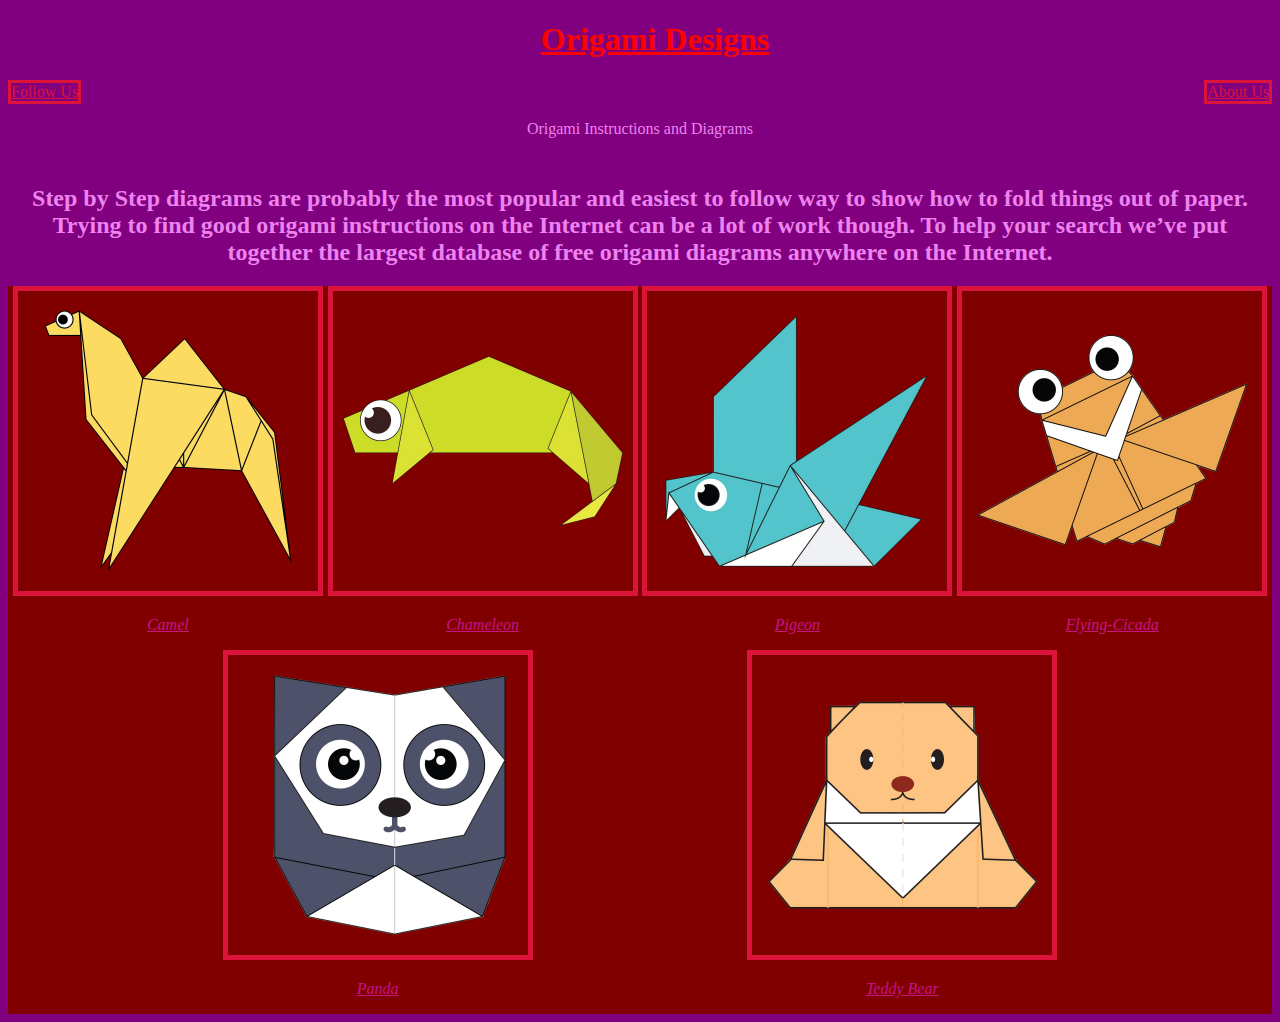
<file: index.html>
<!DOCTYPE HTML>
<html>
    <head>
        <title>
            Origami Design
        </title>
        <link rel = "stylesheet"
        type = "text/css"
        href = "style.css"/>
    </head>
    <body>
       
        
       <h1><b><u>Origami Designs</u></b></h1>
       
       <div class = "header">
       <a href = "followus.html">Follow Us</a>
       <a href = "about.html">About Us</a>
       </div>
       
        <div class = "description">
        <p>Origami Instructions and Diagrams</p>
        <h2><br/>
        Step by Step diagrams are probably the most popular and easiest to follow way to show how to fold things out of paper.
        Trying to find good origami instructions on the Internet can be a lot of work though. To help your search we’ve put 
        together the largest database of free origami diagrams anywhere on the Internet.
            </h2>
        </div>
        
    <div class = "grid">
        <div class = "item">
        <a href = "http://origami.me/camel/"><img src = "camel.png" width = 300 height = 300 border = 5/></a>
        <p><i><u>Camel</u></i></p>
        </div>
        
        <div class = "item">
        <a href = "http://origami.me/chameleon/"><img src = "chameleon.png" width = 300 height = 300 border = 5/></a>   
        <p><i><u>Chameleon</u></i></p>
        </div>
        
        <div class = "item">
        <a href = "http://origami.me/pigeon/"><img src = "pigeon.png" width = 300 height = 300 border = 5 /></a>
        <p><i><u>Pigeon</u></i></p>
        </div>
        
        <div class = "item">
        <a href = "http://origami.me/flying-cicada/"><img src = "cicada.png" width = 300 height = 300 border = 5 /></a>
        <p><i><u>Flying-Cicada</u></i></p>
        </div>
        
        <div class = "item">
        <a href = "http://origami.me/panda/"><img src = "panda.png" width = 300 height = 300 border = 5 /></a>
        <p><i><u>Panda</u></i></p>
        </div>
        
        <div class = "item">
        <a href = "http://origami.me/teddy-bear/"><img src = "teddy.png" width = 300 height = 300 border = 5 /></a>
        <p><i><u>Teddy Bear</u></i></p>
        </div>        

    </div>
    
    <div class ="footer">
    </div>
        
</body>

</html>
</file>
<file: style.css>
h1{
    background-color: purple;
    color : red;
    padding-left: 30px;
    text-align: center;
    font-family: "Blackadder ITC";
}
.header * {
    border: solid;
}

.header{
    display : flex;
    justify-content: space-between;
}

.grid{
    background-color: maroon;
    display: flex;
    flex-wrap: wrap;
    justify-content: space-evenly;
    align-items: center;
    color: mediumvioletred;
    font-family: "ALGERIAN";
}

.footer{
    display: flex;
    justify-content: flex-end;
}

p,h2{
   text-align: center;
  

}

body{
    background-color: purple;
}

.description{
    color: violet;
    font-family: "Agency FB";
}

a:link{
    font-family: "Rockwell Extra Bold";
    color:crimson;
}

a:visited{
    color:crimson;
    font-family: "Rockwell Extra Bold"; 
}

.item{
    position: relative;
}
</file>
